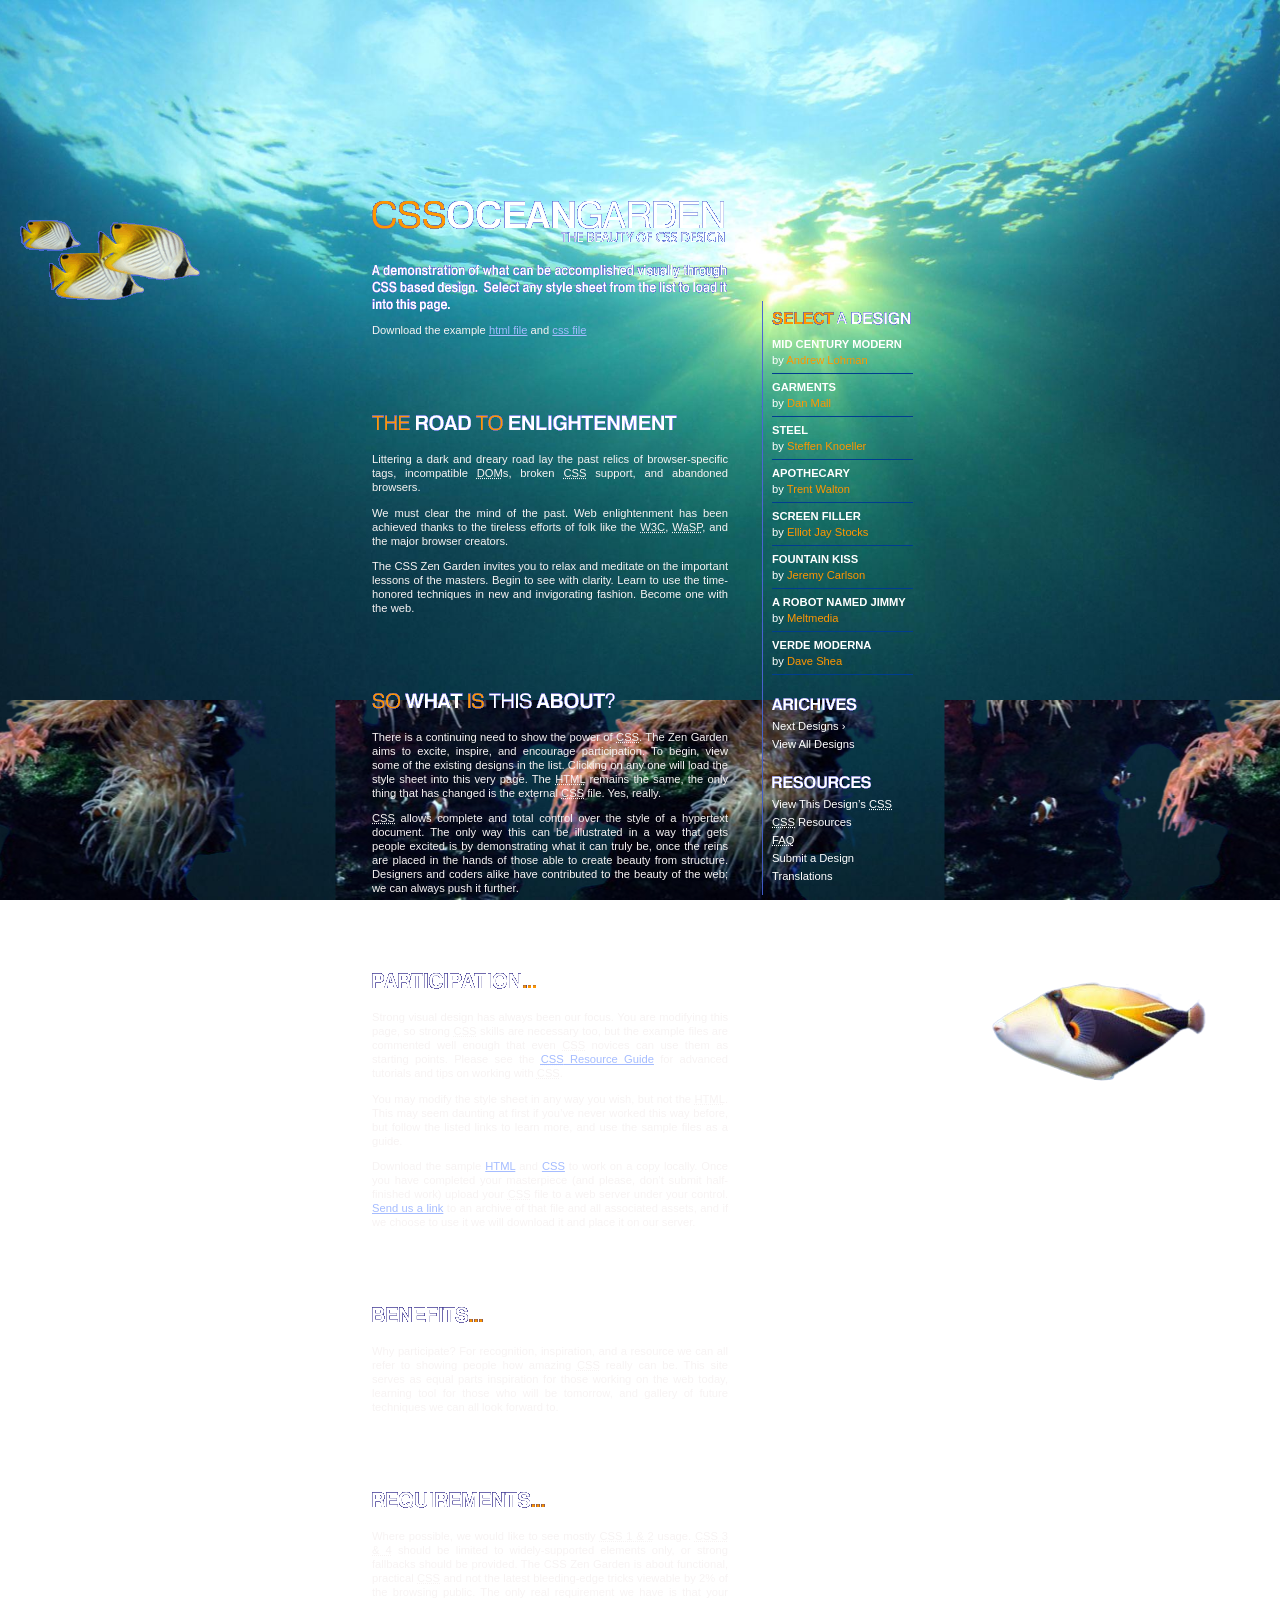
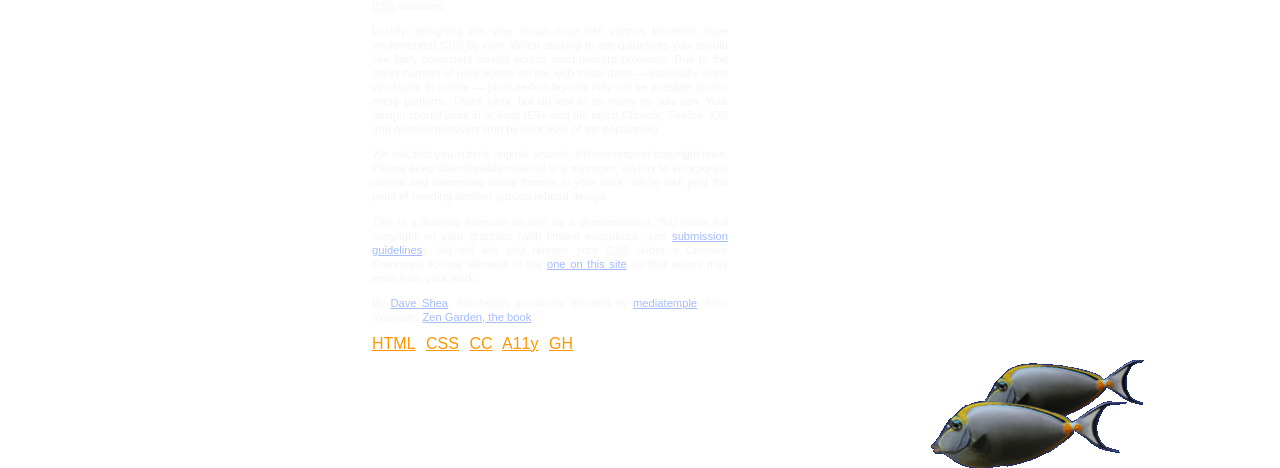
<file: index.html>
<!DOCTYPE html>
<html lang="en">
<head>
	<meta charset="utf-8">
	<title>CSS Zen Garden: The Beauty of CSS Design</title>

	<link rel="stylesheet" href="210.css">
	<link rel="alternate" type="application/rss+xml" title="RSS" href="http://www.csszengarden.com/zengarden.xml">

	<meta name="viewport" content="width=device-width, initial-scale=1.0">
	<meta name="author" content="Dave Shea">
	<meta name="description" content="A demonstration of what can be accomplished visually through CSS-based design.">
	<meta name="robots" content="all">


	<!--[if lt IE 9]>
	<script src="script/html5shiv.js"></script>
	<![endif]-->
</head>

<!--



	View source is a feature, not a bug. Thanks for your curiosity and
	interest in participating!

	Here are the submission guidelines for the new and improved csszengarden.com:

	- CSS3? Of course! Prefix for ALL browsers where necessary.
	- go responsive; test your layout at multiple screen sizes.
	- your browser testing baseline: IE9+, recent Chrome/Firefox/Safari, and iOS/Android
	- Graceful degradation is acceptable, and in fact highly encouraged.
	- use classes for styling. Don't use ids.
	- web fonts are cool, just make sure you have a license to share the files. Hosted
	  services that are applied via the CSS file (ie. Google Fonts) will work fine, but
	  most that require custom HTML won't. TypeKit is supported, see the readme on this
	  page for usage instructions: https://github.com/mezzoblue/csszengarden.com/

	And a few tips on building your CSS file:

	- use :first-child, :last-child and :nth-child to get at non-classed elements
	- use ::before and ::after to create pseudo-elements for extra styling
	- use multiple background images to apply as many as you need to any element
	- use the Kellum Method for image replacement, if still needed. http://goo.gl/GXxdI
	- don't rely on the extra divs at the bottom. Use ::before and ::after instead.

		
-->

<body id="css-zen-garden">
<div class="page-wrapper">

	<section class="intro" id="zen-intro">
		<header role="banner">
			<h1>CSS Zen Garden</h1>
			<h2>The Beauty of <abbr title="Cascading Style Sheets">CSS</abbr> Design</h2>
		</header>

		<div class="summary" id="zen-summary" role="article">
			<p>A demonstration of what can be accomplished through <abbr title="Cascading Style Sheets">CSS</abbr>-based design. Select any style sheet from the list to load it into this page.</p>
			<p>Download the example <a href="/examples/index" title="This page's source HTML code, not to be modified.">html file</a> and <a href="/examples/style.css" title="This page's sample CSS, the file you may modify.">css file</a></p>
		</div>

		<div class="preamble" id="zen-preamble" role="article">
			<h3>The Road to Enlightenment</h3>
			<p>Littering a dark and dreary road lay the past relics of browser-specific tags, incompatible <abbr title="Document Object Model">DOM</abbr>s, broken <abbr title="Cascading Style Sheets">CSS</abbr> support, and abandoned browsers.</p>
			<p>We must clear the mind of the past. Web enlightenment has been achieved thanks to the tireless efforts of folk like the <abbr title="World Wide Web Consortium">W3C</abbr>, <abbr title="Web Standards Project">WaSP</abbr>, and the major browser creators.</p>
			<p>The CSS Zen Garden invites you to relax and meditate on the important lessons of the masters. Begin to see with clarity. Learn to use the time-honored techniques in new and invigorating fashion. Become one with the web.</p>
		</div>
	</section>

	<div class="main supporting" id="zen-supporting" role="main">
		<div class="explanation" id="zen-explanation" role="article">
			<h3>So What is This About?</h3>
			<p>There is a continuing need to show the power of <abbr title="Cascading Style Sheets">CSS</abbr>. The Zen Garden aims to excite, inspire, and encourage participation. To begin, view some of the existing designs in the list. Clicking on any one will load the style sheet into this very page. The <abbr title="HyperText Markup Language">HTML</abbr> remains the same, the only thing that has changed is the external <abbr title="Cascading Style Sheets">CSS</abbr> file. Yes, really.</p>
			<p><abbr title="Cascading Style Sheets">CSS</abbr> allows complete and total control over the style of a hypertext document. The only way this can be illustrated in a way that gets people excited is by demonstrating what it can truly be, once the reins are placed in the hands of those able to create beauty from structure. Designers and coders alike have contributed to the beauty of the web; we can always push it further.</p>
		</div>

		<div class="participation" id="zen-participation" role="article">
			<h3>Participation</h3>
			<p>Strong visual design has always been our focus. You are modifying this page, so strong <abbr title="Cascading Style Sheets">CSS</abbr> skills are necessary too, but the example files are commented well enough that even <abbr title="Cascading Style Sheets">CSS</abbr> novices can use them as starting points. Please see the <a href="/pages/resources/" title="A listing of CSS-related resources"><abbr title="Cascading Style Sheets">CSS</abbr> Resource Guide</a> for advanced tutorials and tips on working with <abbr title="Cascading Style Sheets">CSS</abbr>.</p>
			<p>You may modify the style sheet in any way you wish, but not the <abbr title="HyperText Markup Language">HTML</abbr>. This may seem daunting at first if you&#8217;ve never worked this way before, but follow the listed links to learn more, and use the sample files as a guide.</p>
			<p>Download the sample <a href="/examples/index" title="This page's source HTML code, not to be modified.">HTML</a> and <a href="/examples/style.css" title="This page's sample CSS, the file you may modify.">CSS</a> to work on a copy locally. Once you have completed your masterpiece (and please, don&#8217;t submit half-finished work) upload your <abbr title="Cascading Style Sheets">CSS</abbr> file to a web server under your control. <a href="/pages/submit/" title="Use the contact form to send us your CSS file">Send us a link</a> to an archive of that file and all associated assets, and if we choose to use it we will download it and place it on our server.</p>
		</div>

		<div class="benefits" id="zen-benefits" role="article">
			<h3>Benefits</h3>
			<p>Why participate? For recognition, inspiration, and a resource we can all refer to showing people how amazing <abbr title="Cascading Style Sheets">CSS</abbr> really can be. This site serves as equal parts inspiration for those working on the web today, learning tool for those who will be tomorrow, and gallery of future techniques we can all look forward to.</p>
		</div>

		<div class="requirements" id="zen-requirements" role="article">
			<h3>Requirements</h3>
			<p>Where possible, we would like to see mostly <abbr title="Cascading Style Sheets, levels 1 and 2">CSS 1 &amp; 2</abbr> usage. <abbr title="Cascading Style Sheets, levels 3 and 4">CSS 3 &amp; 4</abbr> should be limited to widely-supported elements only, or strong fallbacks should be provided. The CSS Zen Garden is about functional, practical <abbr title="Cascading Style Sheets">CSS</abbr> and not the latest bleeding-edge tricks viewable by 2% of the browsing public. The only real requirement we have is that your <abbr title="Cascading Style Sheets">CSS</abbr> validates.</p>
			<p>Luckily, designing this way shows how well various browsers have implemented <abbr title="Cascading Style Sheets">CSS</abbr> by now. When sticking to the guidelines you should see fairly consistent results across most modern browsers. Due to the sheer number of user agents on the web these days &#8212; especially when you factor in mobile &#8212; pixel-perfect layouts may not be possible across every platform. That&#8217;s okay, but do test in as many as you can. Your design should work in at least IE9+ and the latest Chrome, Firefox, iOS and Android browsers (run by over 90% of the population).</p>
			<p>We ask that you submit original artwork. Please respect copyright laws. Please keep objectionable material to a minimum, and try to incorporate unique and interesting visual themes to your work. We&#8217;re well past the point of needing another garden-related design.</p>
			<p>This is a learning exercise as well as a demonstration. You retain full copyright on your graphics (with limited exceptions, see <a href="/pages/submit/guidelines/">submission guidelines</a>), but we ask you release your <abbr title="Cascading Style Sheets">CSS</abbr> under a Creative Commons license identical to the <a href="http://creativecommons.org/licenses/by-nc-sa/3.0/" title="View the Zen Garden's license information.">one on this site</a> so that others may learn from your work.</p>
			<p role="contentinfo">By <a href="http://www.mezzoblue.com/">Dave Shea</a>. Bandwidth graciously donated by <a href="http://www.mediatemple.net/">mediatemple</a>. Now available: <a href="http://www.amazon.com/exec/obidos/ASIN/0321303474/mezzoblue-20/">Zen Garden, the book</a>.</p>
		</div>

		<footer>
			<a href="http://validator.w3.org/check/referer" title="Check the validity of this site&#8217;s HTML" class="zen-validate-html">HTML</a>
			<a href="http://jigsaw.w3.org/css-validator/check/referer" title="Check the validity of this site&#8217;s CSS" class="zen-validate-css">CSS</a>
			<a href="http://creativecommons.org/licenses/by-nc-sa/3.0/" title="View the Creative Commons license of this site: Attribution-NonCommercial-ShareAlike." class="zen-license">CC</a>
			<a href="http://mezzoblue.com/zengarden/faq/#aaa" title="Read about the accessibility of this site" class="zen-accessibility">A11y</a>
			<a href="https://github.com/mezzoblue/csszengarden.com" title="Fork this site on Github" class="zen-github">GH</a>
		</footer>

	</div>


<aside class="sidebar">
    <div class="wrapper">

        <div class="design-selection" id="design-selection">
            <h3 class="select">Select a Design:</h3>
            <nav>
                <ul>
                    <li>
                        <a href="/221/" class="design-name">Mid Century Modern</a> by
                        <a href="http://andrewlohman.com/" class="designer-name">Andrew Lohman</a>
                    </li>
                    <li>
                        <a href="/220/" class="design-name">Garments</a> by
                        <a href="http://danielmall.com/" class="designer-name">Dan Mall</a>
                    </li>
                    <li>
                        <a href="/219/" class="design-name">Steel</a> by
                        <a href="http://steffen-knoeller.de" class="designer-name">Steffen Knoeller</a>
                    </li>
                    <li>
                        <a href="/218/" class="design-name">Apothecary</a> by
                        <a href="http://trentwalton.com" class="designer-name">Trent Walton</a>
                    </li>
                    <li>
                        <a href="/217/" class="design-name">Screen Filler</a> by
                        <a href="http://elliotjaystocks.com/" class="designer-name">Elliot Jay Stocks</a>
                    </li>
                    <li>
                        <a href="/216/" class="design-name">Fountain Kiss</a> by
                        <a href="http://jeremycarlson.com" class="designer-name">Jeremy Carlson</a>
                    </li>
                    <li>
                        <a href="/215/" class="design-name">A Robot Named Jimmy</a> by
                        <a href="http://meltmedia.com/" class="designer-name">meltmedia</a>
                    </li>
                    <li>
                        <a href="/214/" class="design-name">Verde Moderna</a> by
                        <a href="http://www.mezzoblue.com/" class="designer-name">Dave Shea</a>
                    </li>
                </ul>
            </nav>
        </div>

        <div class="design-archives" id="design-archives">
            <h3 class="archives">Archives:</h3>
            <nav>
                <ul>
                    <li class="next">
                        <a href="/210/page1">
                            Next Designs <span class="indicator">&rsaquo;</span>
                        </a>
                    </li>
                    <li class="viewall">
                        <a href="/pages/alldesigns/" title="View every submission to the Zen Garden.">
                            View All Designs
                        </a>
                    </li>
                </ul>
            </nav>
        </div>

        <div class="zen-resources" id="zen-resources">
            <h3 class="resources">Resources:</h3>
            <ul>
                <li class="view-css">
                    <a href="/210/210.css" title="View the source CSS file of the currently-viewed design.">
                        View This Design&#8217;s <abbr title="Cascading Style Sheets">CSS</abbr>
                    </a>
                </li>
                <li class="css-resources">
                    <a href="/pages/resources/" title="Links to great sites with information on using CSS.">
                        <abbr title="Cascading Style Sheets">CSS</abbr> Resources
                    </a>
                </li>
                <li class="zen-faq">
                    <a href="/pages/faq/" title="A list of Frequently Asked Questions about the Zen Garden.">
                        <abbr title="Frequently Asked Questions">FAQ</abbr>
                    </a>
                </li>
                <li class="zen-submit">
                    <a href="/pages/submit/" title="Send in your own CSS file.">
                        Submit a Design
                    </a>
                </li>
                <li class="zen-translations">
                    <a href="/pages/translations/" title="View translated versions of this page.">
                        Translations
                    </a>
                </li>
            </ul>
        </div>
    </div>
</aside>


</div>

<!--

	These superfluous divs/spans were originally provided as catch-alls to add extra imagery.
	These days we have full ::before and ::after support, favour using those instead.
	These only remain for historical design compatibility. They might go away one day.
		
-->
<div class="extra1" role="presentation"></div><div class="extra2" role="presentation"></div><div class="extra3" role="presentation"></div>
<div class="extra4" role="presentation"></div><div class="extra5" role="presentation"></div><div class="extra6" role="presentation"></div>

</body>
</html>
</file>
<file: 210.css>
/* css Zen Garden submission 210 - 'Oceanscape', by Justin Gray */

/*------ basic elements -------------------------------------------------------------*/
body { 
    font-family: Arial, Helvetica, sans-serif;
    margin: 0;

    /* FULL BACKGROUND IMAGE */
    background: url("210/backg.jpg") no-repeat center center fixed;
    background-size: cover;
}

p { text-align: justify; color: #f7f3f3; font-size: 0.70em; line-height: 1.25em; }
a:link, a:visited { text-decoration: underline; color: #a5bcff; }
a:hover, a:active { text-decoration: none; color: #ff9600; }
li { list-style-type: none; color: #fff; }

/*------ specific divs --------------------------------------------------------------*/

.page-wrapper { 
    width: 536px;
    padding: 0 20px;
    margin: 200px auto 0 auto; 
    position: relative;
    z-index: 6;
}

.intro { width: 356px; float: left; }
header { margin-bottom: 20px; float: left; }

h1 { 
    background: transparent url("210/h1.gif") no-repeat top left;  
    width: 355px; height: 29px; float: left; margin: 0;
}

h2 { 
    background: transparent url("210/h2.gif") no-repeat top left; 
    width: 167px; height: 12px; float: right; margin: 2px 0 0 0;
}

.summary p:first-child {
    background: transparent url("210/summary.gif") no-repeat;
    width: 356px; height: 49px; margin: 0 0 6px 0;
}

.summary p:first-child, h2, h1 {
    text-indent: 100%;
    white-space: nowrap;
    overflow: hidden;
}

.summary p:last-child { width: 355px; display: block; }

/*------ supporting sections --------------------------------------------------------*/

.supporting { width: 356px; float: left; }
.supporting h3, .intro h3 { letter-spacing: 1px; margin: 0 0 20px 0; color: #7D775C; width: 355px; height: 18px; }

.preamble, .explanation, .participation, .benefits, .requirements {  
    padding-top: 60px; margin-top: 6px; float: left; 
}

/*------ sidebar --------------------------------------------------------------------*/

.sidebar {
    width: 141px; position: absolute; top: 101px; left: 410px; margin: 0; padding: 0;
}

.sidebar .wrapper { 
    font-size: 0.70em; background: transparent url("210/gradient_bg.jpg") top left repeat-y; 
    padding: 10px; width: 141px; 
}

.sidebar ul { margin: 0; padding: 0; }

.sidebar a.designer-name { display: inline; color: #ff9600; text-decoration: none; font-weight: normal; text-transform: capitalize; }
.sidebar li a { color: #fff; text-decoration: none; }
.sidebar li a:hover { text-decoration: underline; }

.design-selection li { line-height: 16px; padding: 5px 0; border-bottom: 1px solid #003d90; }
.design-selection li a { font-weight: bold; color: #fff; display: block; text-transform: uppercase; text-decoration: none; }

.design-archives li, .zen-resources li { line-height: 16px; padding: 1px 0; color: #fff; }

/*------ headings images -----------------------------------------------------------*/

.sidebar h3 { width: 141px; height: 20px; display: block; margin: 0; }

.preamble h3 { background: transparent url("210/h3_road.gif") no-repeat; }
.explanation h3 { background: transparent url("210/h3_about.gif") no-repeat; }
.participation h3 { background: transparent url("210/h3_participation.gif") no-repeat; }
.benefits h3 { background: transparent url("210/h3_benefits.gif") no-repeat; }
.requirements h3 { background: transparent url("210/h3_requirements.gif") no-repeat; }

.sidebar h3.select { background: transparent url("210/h3_select.gif") no-repeat; }
.sidebar h3.archives { margin-top: 22px; background: transparent url("210/h3_archives.gif") no-repeat; }
.sidebar h3.resources { margin-top: 22px; background: transparent url("210/h3_resources.gif") no-repeat; }

.preamble h3, .explanation h3, .participation h3, .benefits h3, .requirements h3, 
.sidebar h3.select, .sidebar h3.archives, .sidebar h3.resources {
    text-indent: 100%; white-space: nowrap; overflow: hidden;
}

/*------ footer ---------------------------------------------------------------------*/

footer { margin: 20px 0 25px 0; }
footer a:link, footer a:visited { margin-right: 6px; color: #ff9600; }

/*------ main images ----------------------------------------------------------------*/

.extra3, .extra3::after, .extra5, .extra6::after { position: absolute; }

.extra3 { 
    background: url("210/fish01.png") no-repeat right top; z-index: 3; top: 960px; right: 4%; width: 300px; height: 123px;
    animation: swimFish 12s linear infinite;
}

.extra3::after { 
    content: ""; display: block; background: url("210/fish_bottom.gif") no-repeat; z-index: 3; top: 1000px; width: 224px; height: 108px;
} 

.extra5 { 
    background: url("210/fish_top.gif") no-repeat; z-index: 7; top: 220px; left: 20px; width: 180px; height: 80px; 
    animation: swimFish2 10s linear infinite;
}

.extra6::after {
    position: fixed; bottom: 0; left: 0; width: 100%; height: 200px; display: block; content: ""; background: url("210/seafloor.png") repeat-x bottom; z-index: 1;
}

/*------------------- ANIMATION -------------------*/

@keyframes swimFish {
    0%{ transform: translateX(0px) translateY(0px); }
    50%{ transform: translateX(-300px) translateY(-20px); }
    100%{ transform: translateX(0px) translateY(0px); }
}

@keyframes swimFish2 {
    0%{ transform: translateX(0px) translateY(0px); }
    50%{ transform: translateX(300px) translateY(20px); }
    100%{ transform: translateX(0px) translateY(0px); }
}
</file>
